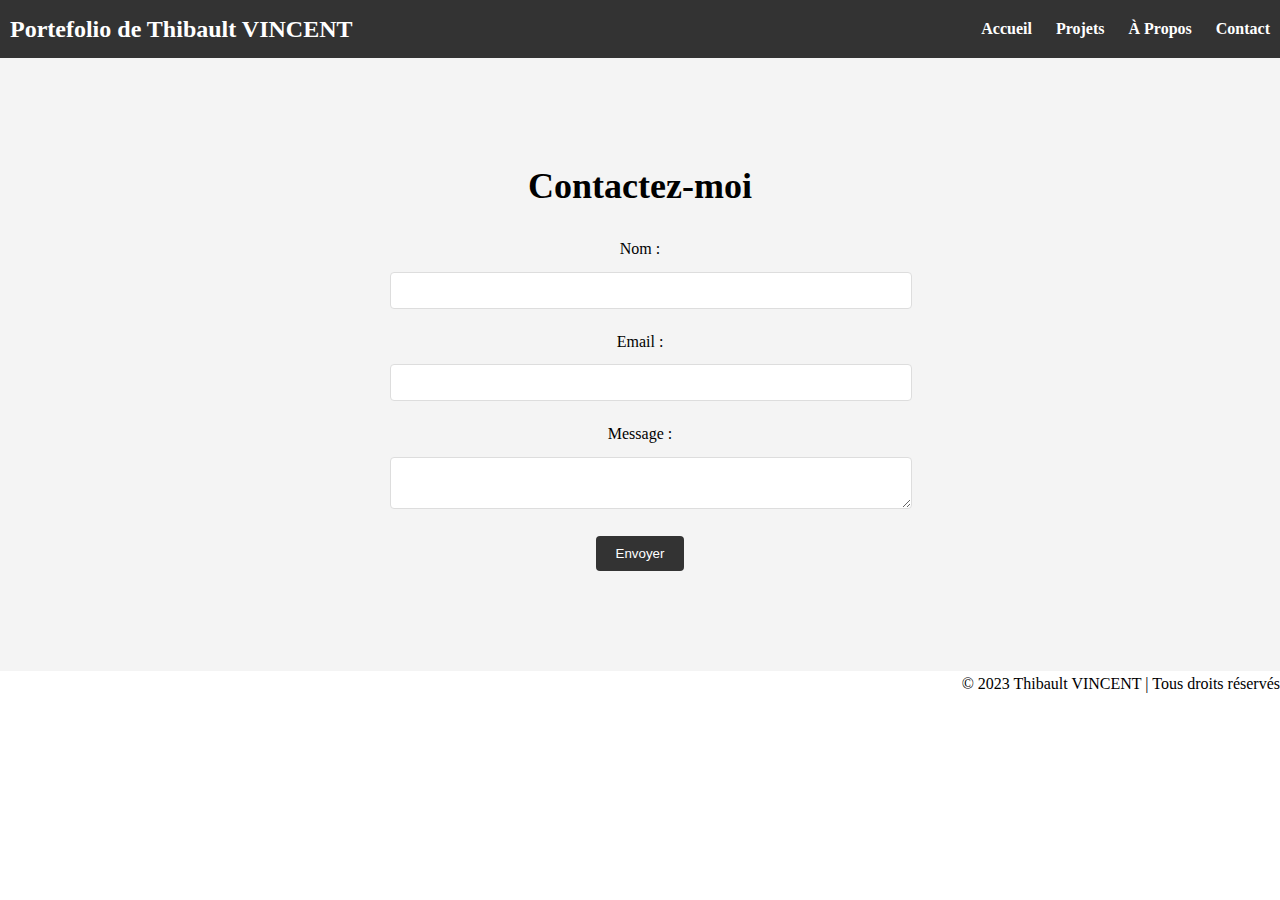
<file: Contacts.html>
<!DOCTYPE html>
<html lang="fr">
<head>
    <meta charset="UTF-8">
    <meta name="viewport" content="width=device-width, initial-scale=1.0">
    <title>Contact - Portefolio de Thibault VINCENT</title>
    <link rel="stylesheet" href="stylesContact.css">
</head>
<body>
    <header>
        <nav>
            <h1>Portefolio de Thibault VINCENT</h1>
            <ul>
                <li><a href="Accueil.html" onclick="window.location.href='index.html'">Accueil</a></li>
                <li><a href="Projets.html" onclick="window.location.href='Projets.html'">Projets</a></li>
                <li><a href="APropos.html" onclick="window.location.href='APropos.html'">&Agrave; Propos</a></li>
                <li><a href="Contacts.html" onclick="window.location.href='Contacts.html'">Contact</a></li>
            </ul>
        </nav>
    </header>

    <main>
        <section id="contact-form">
            <h2>Contactez-moi</h2>
            <form action="envoyer_message.php" method="post">
                <label for="nom">Nom :</label>
                <input type="text" id="nom" name="nom" required>

                <label for="email">Email :</label>
                <input type="email" id="email" name="email" required>

                <label for="message">Message :</label>
                <textarea id="message" name="message" required></textarea>

                <button type="submit">Envoyer</button>
            </form>
        </section>
    </main>

    <footer>
        <p>&copy; 2023 Thibault VINCENT | Tous droits r&eacute;serv&eacute;s</p>
    </footer>
    <script src="main.js"></script>
</body>
</html>
</file>
<file: stylesContact.css>
body, h1, h2, h3, p, ul, li {
    margin: 0;
    padding: 0;
}

body {
    font-family: Calibri;
    line-height: 1.6;
}

header {
    background-color: #333;
    color: #fff;
    padding: 10px;
}

nav {
    display: flex;
    justify-content: space-between;
    align-items: center;
}

    nav h1 {
        font-size: 24px;
    }

    nav ul {
        list-style: none;
    }

        nav ul li {
            display: inline-block;
            margin-left: 20px;
        }

            nav ul li a {
                color: #fff;
                text-decoration: none;
                font-weight: bold;
                transition: color 0.3s;
            }

                nav ul li a:hover {
                    color: #ff9900;
                }

/* Section Contact */
#contact-form {
    background-color: #f4f4f4;
    padding: 100px 0;
    text-align: center;
}

    #contact-form h2 {
        font-size: 36px;
        margin-bottom: 20px;
    }

    #contact-form form {
        max-width: 500px;
        margin: 0 auto;
    }

    #contact-form label {
        display: block;
        margin-bottom: 10px;
    }

    #contact-form input, #contact-form textarea {
        width: 100%;
        padding: 10px;
        margin-bottom: 20px;
        border: 1px solid #ddd;
        border-radius: 4px;
    }

    #contact-form button {
        background-color: #333;
        color: #fff;
        padding: 10px 20px;
        border: none;
        border-radius: 4px;
        cursor: pointer;
    }

        #contact-form button:hover {
            background-color: #ff9900;
        }

footer {
    text-align: right;
}
</file>
